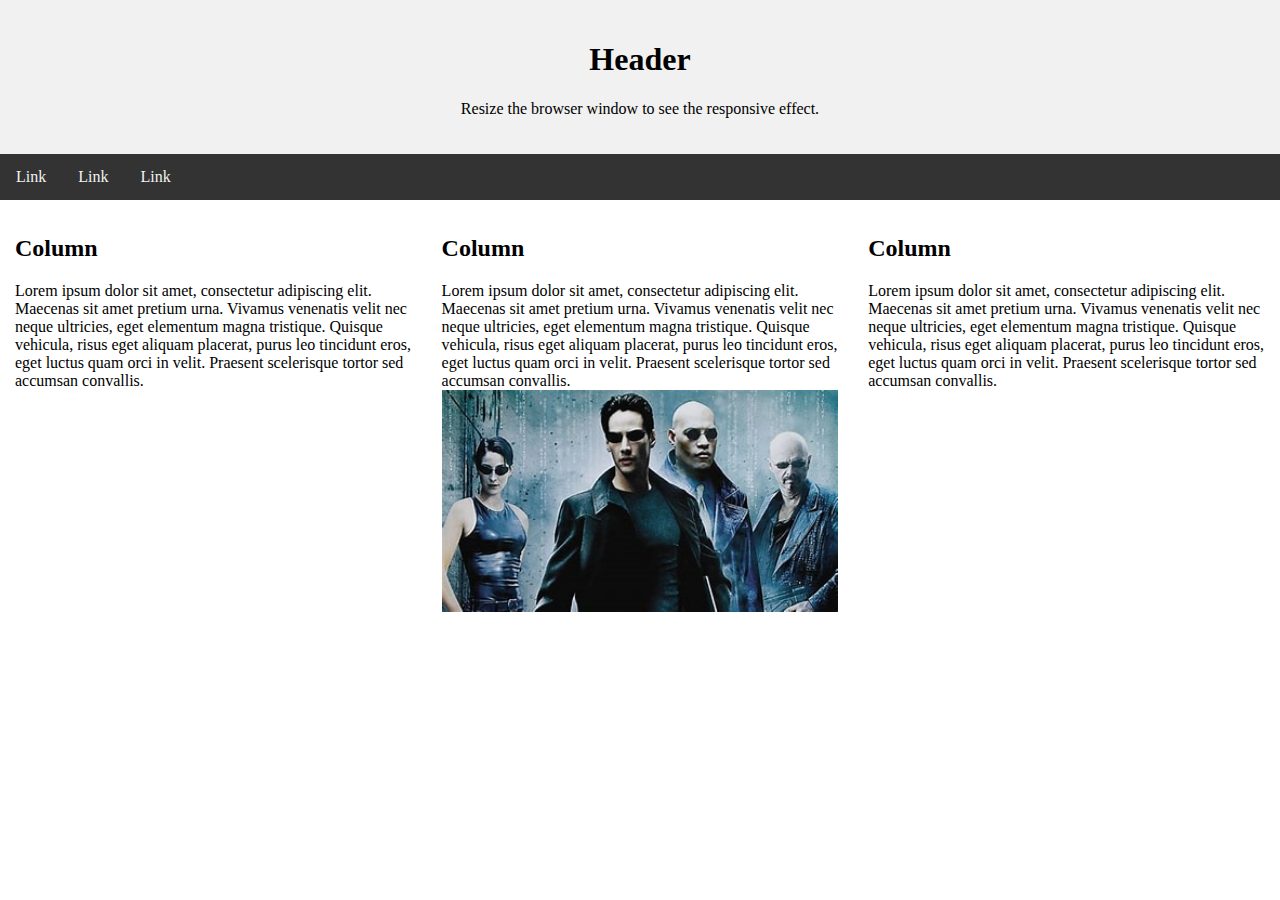
<file: index.html>
<!DOCTYPE html>
<html lang="en">
<head>
<title>CSS Website Layout</title>
<meta charset="utf-8">
<meta name="viewport" content="width=device-width, initial-scale=1">
<style>
* {
  box-sizing: border-box;
}
img {
        width: 100%;
        height: 100%;
      }
body {
  margin: 0;
}

/* Style the header */
.header {
  background-color: #f1f1f1;
  padding: 20px;
  text-align: center;
}

/* Style the top navigation bar */
.topnav {
  overflow: hidden;
  background-color: #333;
}

/* Style the topnav links */
.topnav a {
  float: left;
  display: block;
  color: #f2f2f2;
  text-align: center;
  padding: 14px 16px;
  text-decoration: none;
}

/* Change color on hover */
.topnav a:hover {
  background-color: #ddd;
  color: black;
}

/* Create three equal columns that floats next to each other */
.column {
  float: left;
  width: 33.33%;
  padding: 15px;
}

/* Clear floats after the columns */
.row::after {
  content: "";
  display: table;
  clear: both;
}

/* Responsive layout - makes the three columns stack on top of each other instead of next to each other */
@media screen and (max-width:600px) {
  .column {
    width: 100%;
  }
}
</style>
</head>
<body>

<div class="header">
  <h1>Header</h1>
  <p>Resize the browser window to see the responsive effect.</p>
</div>

<div class="topnav">
  <a href="#">Link</a>
  <a href="#">Link</a>
  <a href="#">Link</a>
</div>

<div class="row">
  <div class="column">
    <h2>Column</h2>
    <p>Lorem ipsum dolor sit amet, consectetur adipiscing elit. Maecenas sit amet pretium urna. Vivamus venenatis velit nec neque ultricies, eget elementum magna tristique. Quisque vehicula, risus eget aliquam placerat, purus leo tincidunt eros, eget luctus quam orci in velit. Praesent scelerisque tortor sed accumsan convallis.</p>
  </div>
  
  <div class="column">
    <h2>Column</h2>
    <p>Lorem ipsum dolor sit amet, consectetur adipiscing elit. Maecenas sit amet pretium urna. Vivamus venenatis velit nec neque ultricies, eget elementum magna tristique. Quisque vehicula, risus eget aliquam placerat, purus leo tincidunt eros, eget luctus quam orci in velit. Praesent scelerisque tortor sed accumsan convallis.
      <img src="matrix.jfif" alt="The Matrix"></p>
      
  </div>
  
  <div class="column">
    <h2>Column</h2>
    <p>Lorem ipsum dolor sit amet, consectetur adipiscing elit. Maecenas sit amet pretium urna. Vivamus venenatis velit nec neque ultricies, eget elementum magna tristique. Quisque vehicula, risus eget aliquam placerat, purus leo tincidunt eros, eget luctus quam orci in velit. Praesent scelerisque tortor sed accumsan convallis.</p>
  </div>
</div>

</body>
</html>
</file>
